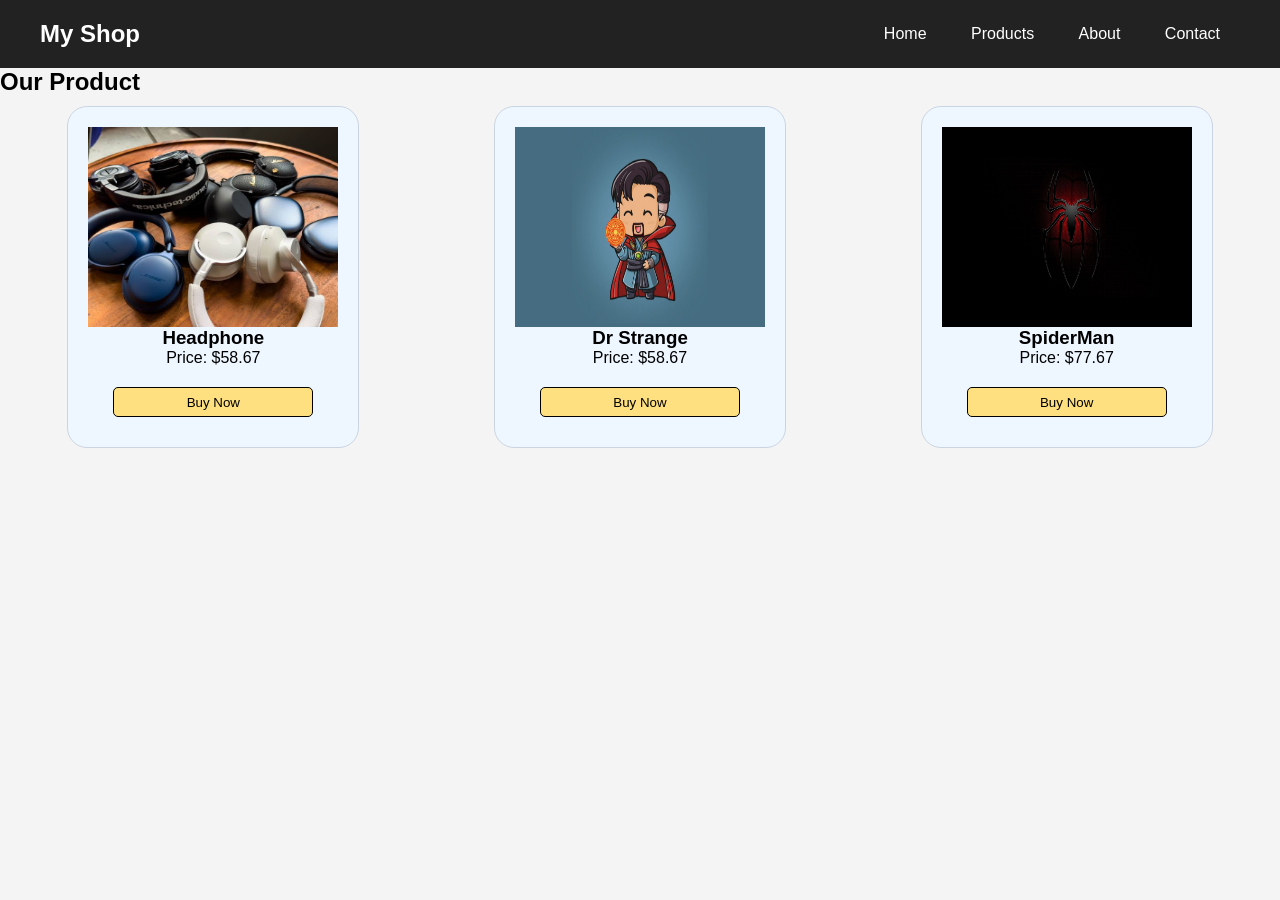
<file: index.html>
<!DOCTYPE html>
 <html lang="en">
 <head>
    <meta charset="UTF-8">
    <meta name="viewport" content="width=device-width, initial-scale=1.0">
    <title>My Shop</title>
    <link rel="stylesheet" href="style.css">
 </head>
 <body>
    <header>
<h2>My Shop</h2>
<nav>
    <a href="#">Home</a>
    <a href="#">Products</a>
    <a href="#">About</a>
    <a href="#">Contact</a>
</nav>
    </header>

    <section class="container">
        <h1>Our Product</h1>

     <div class="product">
         <div class="card">
        <img src="./Assets/images/images.jpg" alt="Headphone">
        <h3>Headphone</h3>
        <p>Price: $58.67</p>
         <Button>Buy Now</Button>   
         </div>

         <div class="card">
        <img src="./Assets/images/dr_strange_wallpaper_1920x1080.png" alt="Headphone">
        <h3>Dr Strange</h3>
        <p>Price: $58.67</p>
         <Button>Buy Now</Button>   
         </div>

         <div class="card">
        <img src="./Assets/images/7cfd7dee6f42b946158c3c3577adaee7.jpg" alt="Headphone">
        <h3>SpiderMan</h3>
        <p>Price: $77.67</p>
         <Button>Buy Now</Button>   
         </div>

    </div>
    </section>
 </body>
 </html>
</file>
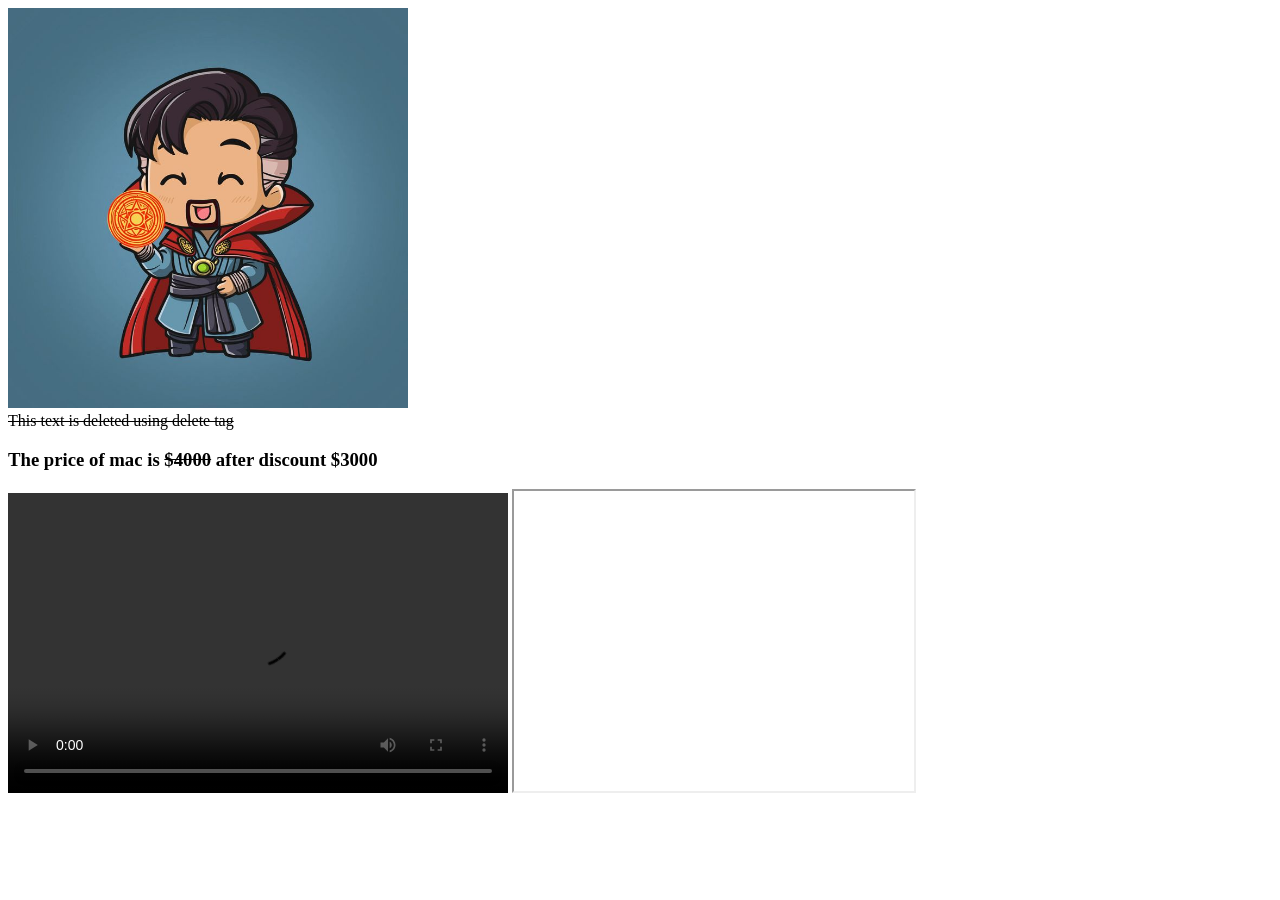
<file: img-tags/index.html>
<!DOCTYPE html>
<html lang="en">
<head>

    <title>Document</title>
</head>
<body>
<!-- Image Tag -->
     
 <a href="https://www.google.com/" target="_blank">
<img src="./Assets/Dr_ Strange! - Telmo Fernandes.jpg" alt="Loki"
height="400"width="400"></img></a>

<br>
<del> This text is deleted using delete tag </del>
<br><h3>
The price of mac is <del>$4000</del> after discount $3000</h3>


<video width="500" height="300"controls>
    <source src="./Assets/Marvel Studios' Doctor Strange in the Multiverse of Madness _ Official Trailer.mp4" type="video/mp4">
</video>


<iframe src="https://youtube.com/embed/oDUa1Bw-hok?si=KggIN5vHZhrrqO4t" height="300"width = "400">




</iframe>
</body>
</html>
</file>
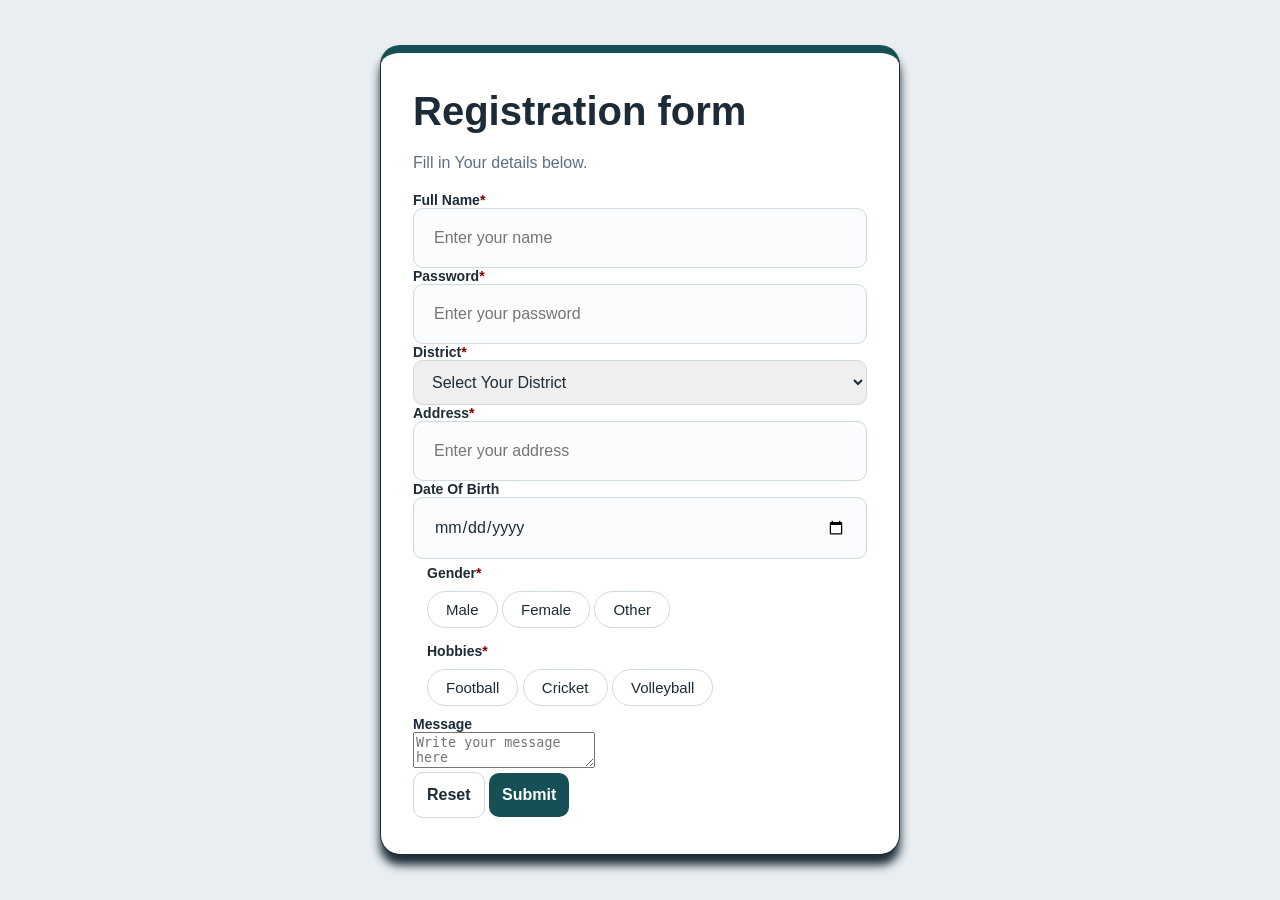
<file: Registration/index.html>
<!DOCTYPE html>
<html lang="en">

<head>
    <title>Registration Form</title>
    <link rel="stylesheet" href="style.css">
</head>

<body></body>
 <div class="field">
    <form>
        <h1>Registration form</h1>
        <p class="sub">Fill in Your details below.</p>
       
            <label class="title">Full Name<span class="title-danger">*</span></label>
            <input type="text" id="Full Name" placeholder="Enter your name" required>
            <br>

            <label class="title">Password<span class="title-danger">*</span></label>
            <input type="password" id="Password" placeholder="Enter your password" required>
            <br>
            <label class="title">District<span class="title-danger">*</span></label>
            <select name="District" id="District">
                <option value="" select disabled selected>Select Your District</option>
                <option value="Butwal">Butwal</option>
                <option value="Gulmi">Gulmi</option>
                <option value="Palpa">Palpa</option>
                <option value="India">India</option>
            </select>
            <br>
            <label class="title">Address<span class="title-danger">*</span></label>
            <input type="text" id="Address" placeholder="Enter your address"><br>

            <label class="title">Date Of Birth<span class="title-danger"></span></label>
            <input type="date" id="date of birth">
            <br>


            <!....gender field. ...>
                <fieldset>
                    <span class="legend">Gender<span class="title-danger">*</span></span>
                    <div class="options">
                        <label class="option">
                            <input type="radio" name="gender" value="male"><span>Male</span>
                        </label>

                        <label class="option">
                            <input type="radio" name="gender" value="female"><span>Female</span>
                        </label>
                        <label class="option">
                            <input type="radio" name="gender" value="Other"><span>Other</span>
                        </label>
                    </div>


                </fieldset>
              
                <fieldset>
                    <span class="legend">Hobbies<span class="title-danger">*</span></span>
                    <div class="options">
                        <label class="option">
                            <input type="checkbox" name="games" value="Football"><span>Football</span>
                        </label>
                        <label class = "option"><input type="checkbox" name="games" value="cricket"><span>Cricket</span>
                        </label>

                        <label class="option">
                            <input type="checkbox" name="games" value="volleyball"><span>Volleyball</span>
                        </label>
                    </div>


                </fieldset>
                <label class="title">Message</label>
                <textarea id="Message" placeholder="Write your message here"></textarea>
                <br>
                <button type="Reset">Reset</button>
                <button type="submit"> Submit</button>
      




    </form>
  </div>

</body>

</html>
</file>
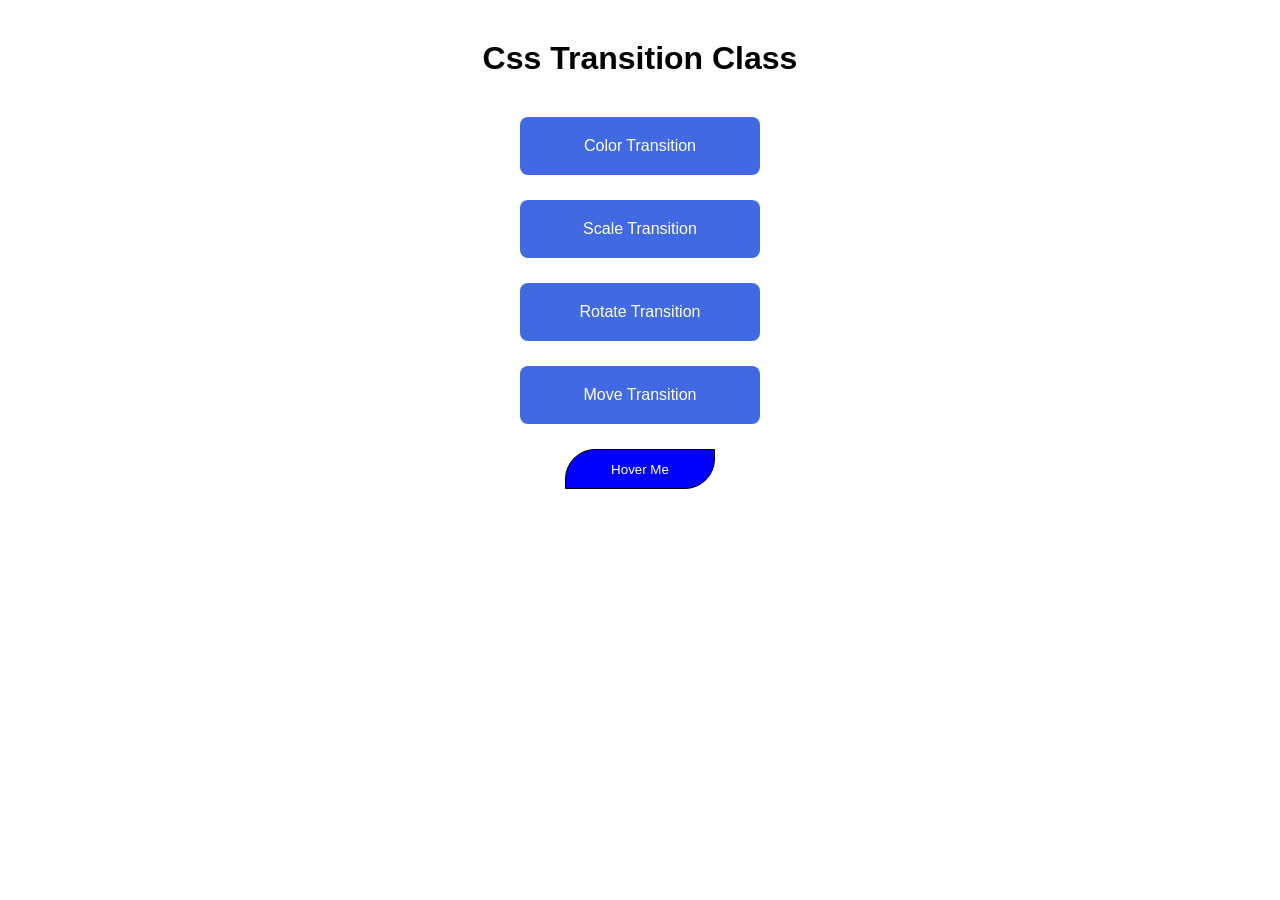
<file: Registration/Transition/index.html>
<!doctype html>
<html lang="en">
  <head>
    <meta charset="UTF-8" />
    <meta name="viewport" content="width=device-width, initial-scale=1.0" />
    <title>CSS Transition Project</title>
    <link rel="stylesheet" href="style.css" />
  </head>
  <body>
    <h1>Css Transition Class</h1>

    <div class="container">
      <div class="box box1">
        Color Transition
      </div>

      <div class="box box2">
        Scale Transition
      </div>

      <div class="box box3">
        Rotate Transition
      </div>

      <div class="box box4">
        Move Transition
      </div>

      <button class="btn">
        Hover Me
      </button>
    </div>
  </body>
</html>
</file>
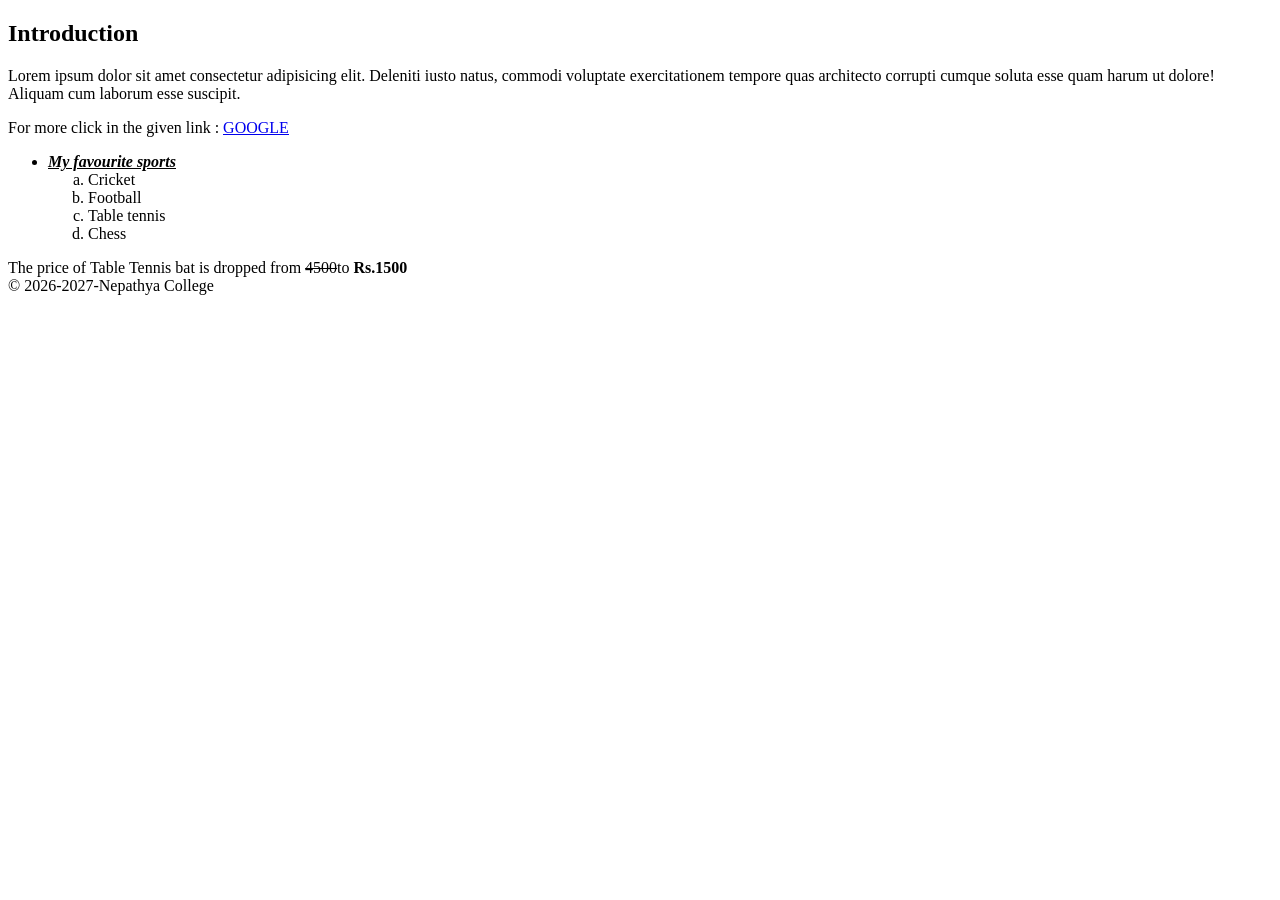
<file: Assignment/assignment-2.html>
<!DOCTYPE html>
<html lang="en">
<head>
    <meta charset="UTF-8">
    <meta name="viewport" content="width=device-width, initial-scale=1.0">
    <title>Assignment 2</title>
</head>
<body>
  <h2><b>Introduction</b> </h2>
  <p>
  Lorem ipsum dolor sit amet consectetur adipisicing elit. Deleniti iusto natus, commodi voluptate exercitationem tempore quas architecto corrupti cumque soluta esse quam harum ut dolore! Aliquam cum laborum esse suscipit.
</p>
<p>
    For more click in the given link : <a href="https://www.google.com/" target="_blank"><u>GOOGLE</u></a></p>
    
     <ul><li><i><b><u>My favourite sports</u></b></i></li>
<ol type="a">
<li>Cricket</li>
<li>Football</li>
<li>Table tennis</li>
<li>Chess</li></ol></ul>
<p>
    The price of Table Tennis bat is dropped from <del>4500</del>to <b>Rs.1500</b>
  <br>  &copy; 2026-2027-Nepathya College
</p>
</body>
</html>
</file>
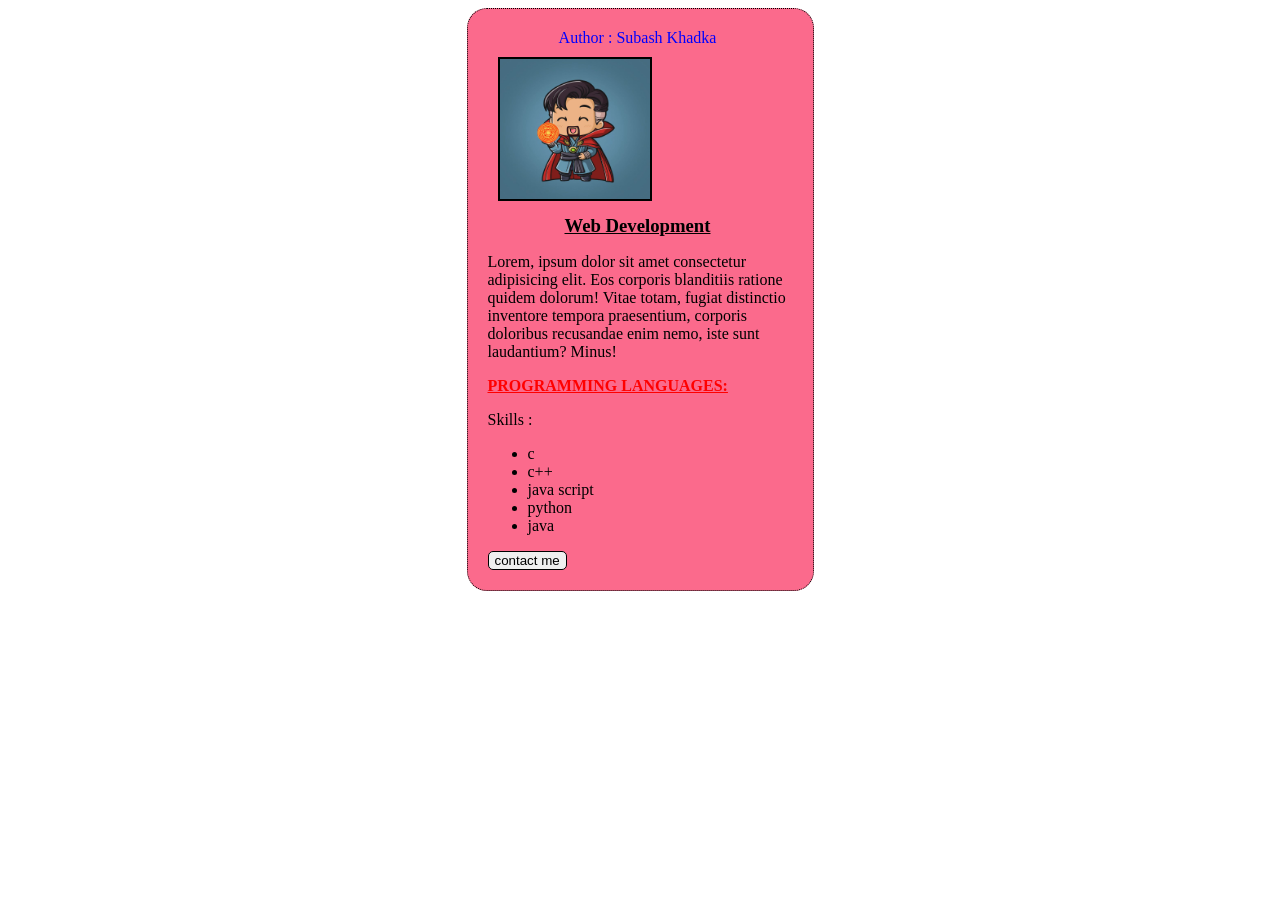
<file: CSS-Session/Assignment.html>
<!doctype html>
<html lang="en">
  <head>
    <link rel="stylesheet" href="Assignment.css" />
    <title>Css</title>
  </head>
  <body>
    <div id="profile">
<div id="name">Author : Subash Khadka</div>
      <img src="..//img-tags/Assets/Dr_ Strange! - Telmo Fernandes.jpg" alt="loki">
      <h3>Web Development</h3>     
      <p>
        Lorem, ipsum dolor sit amet consectetur adipisicing elit. Eos corporis
        blanditiis ratione quidem dolorum! Vitae totam, fugiat distinctio
        inventore tempora praesentium, corporis doloribus recusandae enim nemo,
        iste sunt laudantium? Minus!
      </p>
      <p class="title">Programming Languages:</p>
      <label for="skills">Skills :</label>
      <ul>
        <li>c</li>
        <li>c++</li>
        <li>java script</li>
        <li>python</li>
        <li>java</li>
      </ul>
      <button>contact me</button>
    </div>
  </body>
</html>
</file>
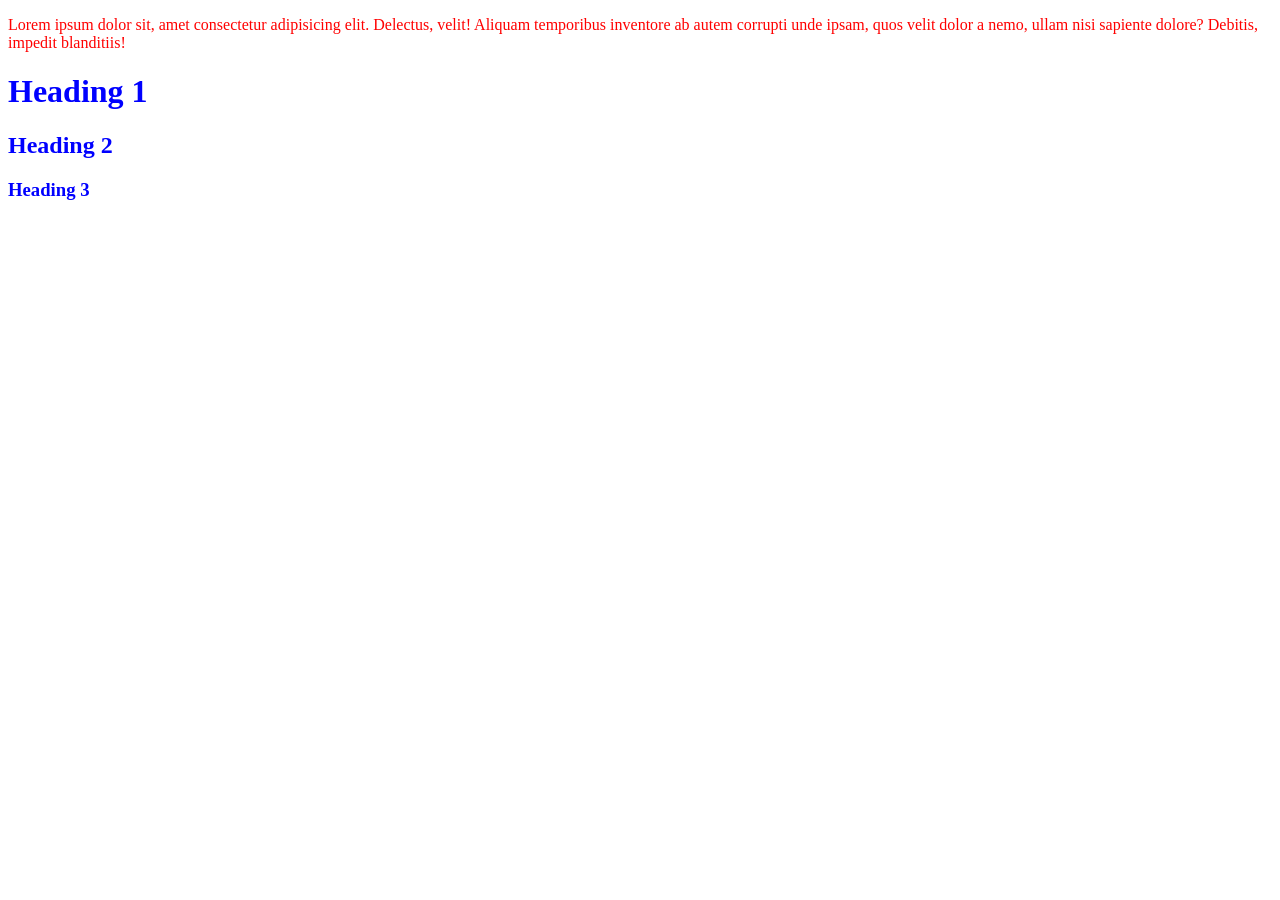
<file: CSS-Session/Day-1.html>
<!doctype html>
<html lang="en">
  <head>
    <meta charset="UTF-8" />
    <meta name="viewport" content="width=device-width, initial-scale=1.0" />
    <title>CSS-Session</title>
<link rel="stylesheet" href="Day-1.css">


    <!-- internal-css 
    <style>
      
      h1{
        color : red;
      }
    </style> -->

  </head>
  <body>

   <!-- inline Css
    <h1>Heading One</h1>
    <h2 style="color: blue">Heading Two</h2>
    <h3 style="color: hotpink">Heading Three</h3>


    <p>Hello CSS</p>
    <p>Hello </p> -->

<!-- Example of Id Method For Designing -->

<p id="text">Lorem ipsum dolor sit, amet consectetur adipisicing elit. Delectus, velit! Aliquam temporibus inventore ab autem corrupti unde ipsam, quos velit dolor a nemo, ullam nisi sapiente dolore? Debitis, impedit blanditiis!</p>


<!-- Example of Class Method For Designing -->

<h1 class="heading">Heading 1</h1>
<h2 class="heading">Heading 2</h2>
<h3 class="heading">Heading 3</h3>

</body>
</html>
</file>
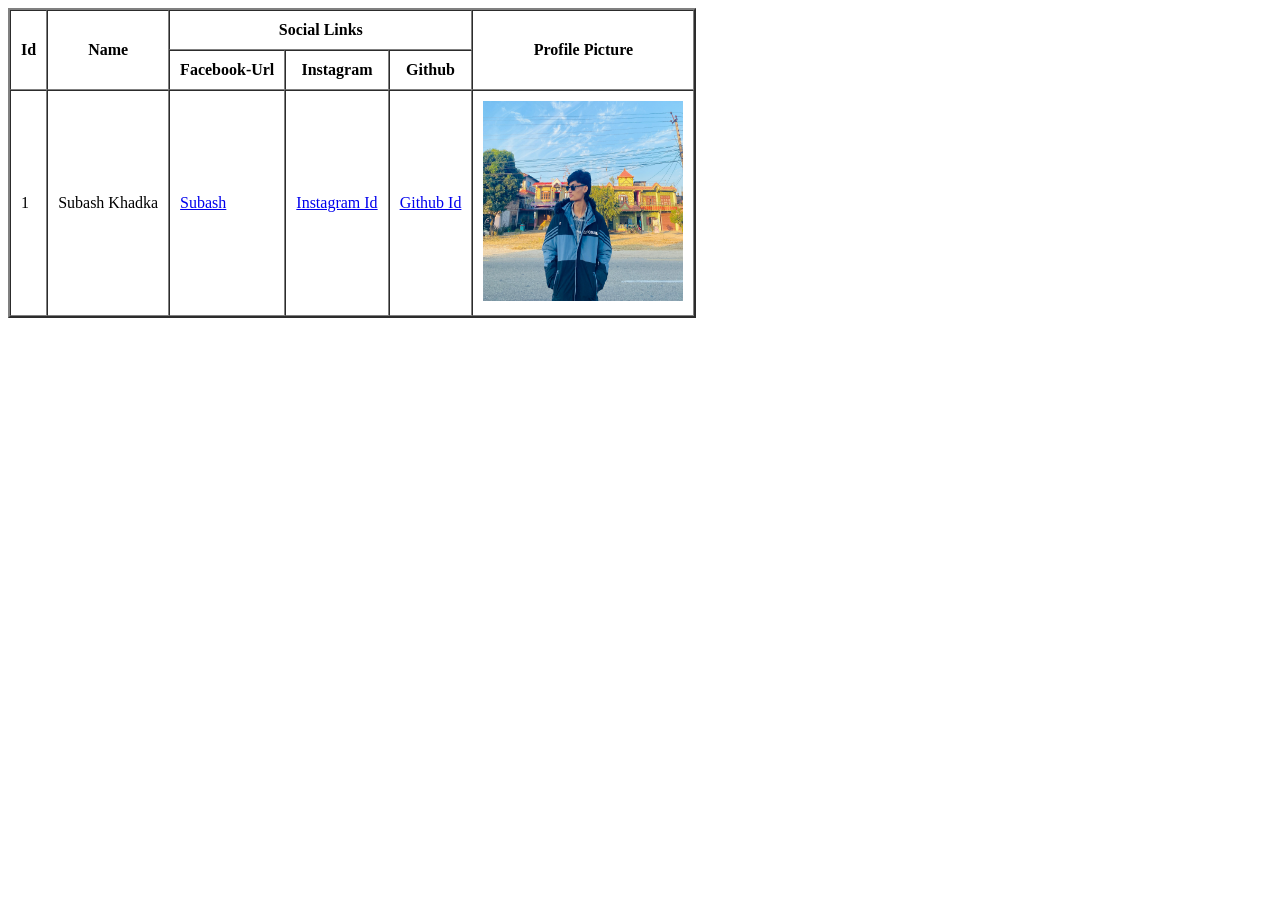
<file: tags/Form/Assignment-2.html>
<!DOCTYPE html>
<html lang="en">
<head>
    <meta charset="UTF-8">
    <meta name="viewport" content="width=device-width, initial-scale=1.0">
    <title>Information</title>
</head>
<body>
  <table border="2" cellspacing="0" cellpadding ="10">
  <tr>
    <th rowspan="2">Id</th>
    <th rowspan="2">Name</th>
    <th colspan="3">Social Links</th>
    <th rowspan="2">Profile Picture</th>
  </tr>
  <tr>
    <th>Facebook-Url</th>
    <th>Instagram</th>
    <th>Github</th>
  </tr>
  <tr>
    <td>1</td>
    <td>Subash Khadka</td>
    <td><a href="https://www.facebook.com/..." target="_blank">Subash</a></td>
    <td><a href="https://www.instagram.com/..." target="_blank">Instagram Id</a></td>
    <td><a href="https://github.com/subashsir53" target="_blank">Github Id</a></td>
    <td><img src="../../img-tags/Assets/new.JPG" height="200" width="200"></td>
  </tr>
</table>
</body>
</html>
</file>
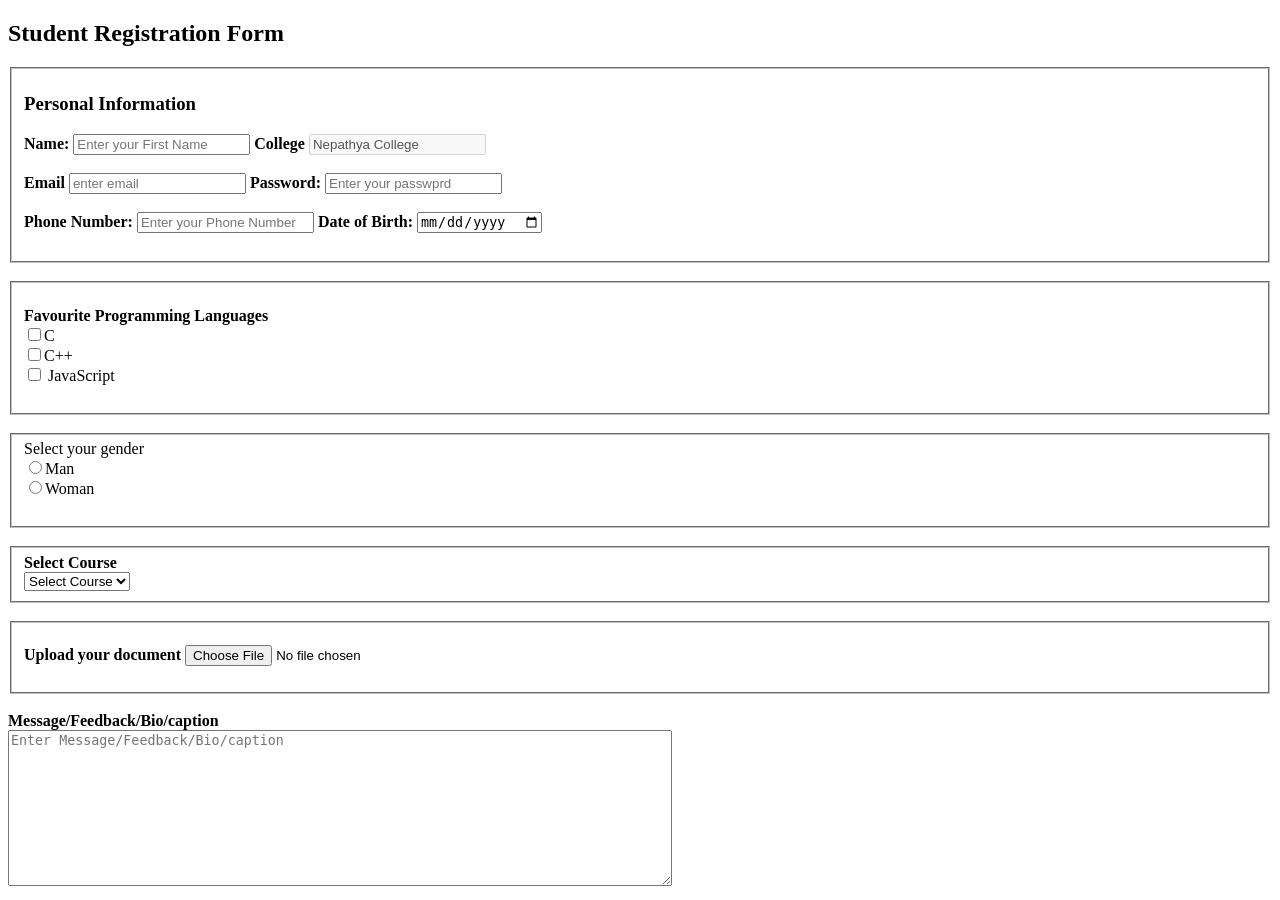
<file: tags/Form/Assignment.html>
<!DOCTYPE html>
<html lang="en">
<head>
    <meta charset="UTF-8">
    <meta name="viewport" content="width=device-width, initial-scale=1.0">
    <title>Document</title>
<style>

  
</style>

</head>
<body>
    <h2>
      <h2>Student Registration Form </h2>
      
    <form><fieldset>
      <h3>Personal Information</h3>
      <label for="name"><b>Name:</b> </label>
      <input type="text" placeholder="Enter your First Name" id="name" />
      
      <label for="name"><b>College</b> </label>
      <input type="text" value="Nepathya College" id="name" disabled /> <br /><br />
      
      <label for="email"><b>Email</b> </label>
      <input type="email" id="email" placeholder="enter email" />

      <label for="password"><b>Password:</b> </label>
      <input type="password" placeholder="Enter your passwprd" /> <br /><br />

      <label for="phone"><b>Phone Number:</b></label>
      <input type="tel" name="phone" placeholder="Enter your Phone Number" />
      
      <label> <b>Date of Birth:</b></label> <input type="date" /> <br /> <br />
</fieldset><br> <fieldset><br>
       <label><B>Favourite Programming Languages</B></label><br />

      <input type="checkbox" name="lang" value="C" />C<br />

      <input type="checkbox" name="lang" value="C++" />C++<br />

      <input type="checkbox" name="lang" value="JavaScript" /> JavaScript<br />
      <br />
</fieldset><br><fieldset>
       <label>Select your gender </label><br />

      <input type="radio" name="Gender" value="Man" />Man<br />

      <input type="radio" name="Gender" value="Woman" />Woman<br /><br></fieldset><br><fieldset>
<label><b>Select Course</b></label><br>
      <select name="Course">
        <option value="0" disabled selected>Select Course</option>
        <option value="BCA">BCA</option>
        <br />
        <option value="BSC CSIT">BSC CSIT</option>
        <br /><br></select></fieldset><br><fieldset>
<p>
        <label> <b>Upload your document  </b></label><input type="file"><br> 
</p></fieldset><br>
      <B>Message/Feedback/Bio/caption</B><br>
 <textarea
        placeholder="Enter Message/Feedback/Bio/caption "
        rows="10"
        cols="80"
      ></textarea>
      <br>



</table>

</body>
</html>
</file>
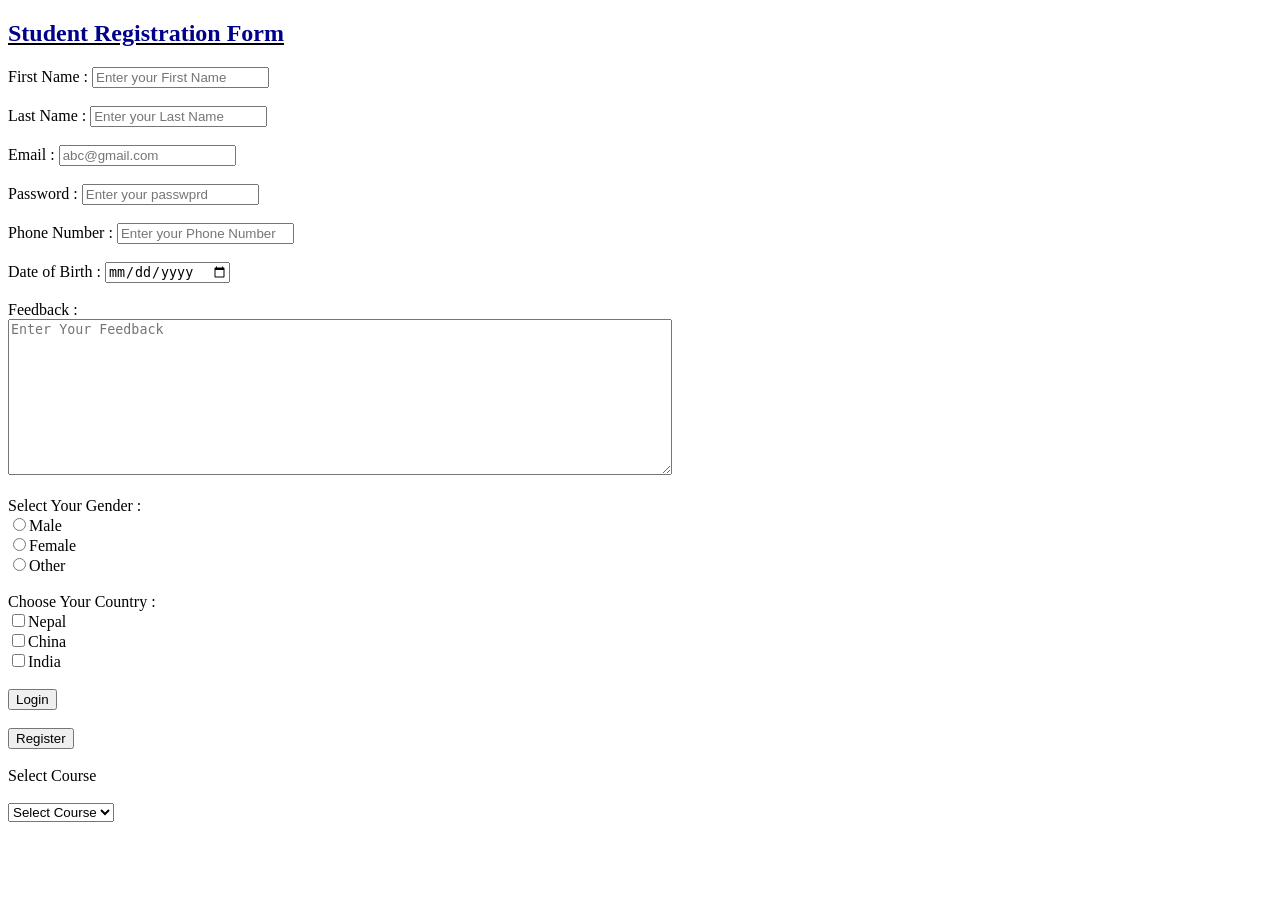
<file: tags/Form/form.html>
<!doctype html>
<html lang="en">
  <head>
    <meta charset="UTF-8" />
    <meta name="viewport" content="width=device-width, initial-scale=1.0" />
    <title>Form Session</title>
  </head>
  <body>
    <h2>
      <u><font color="darkblue">Student Registration Form</font></u>
    </h2>
    <form>
      <label for="name">First Name : </label>
      <input type="text" placeholder="Enter your First Name" id="name" />
      <br /><br /><label for="name">Last Name : </label>
      <input type="text" placeholder="Enter your Last Name" id="name" />
      <br /><br /><label for="email">Email : </label>
      <input type="email" id="email" placeholder="abc@gmail.com" />
      <br /><br /><label for="password">Password :</label>
      <input type="password" placeholder="Enter your passwprd" />
      <br /><br /><label for="phone">Phone Number :</label>
      <input type="tel" name="phone" placeholder="Enter your Phone Number" />
      <br /><br /><label> Date of Birth :</label> <input type="date" /> <br />
      <br />
      <label> Feedback : </label><br />
      <textarea
        placeholder="Enter Your Feedback "
        rows="10"
        cols="80"
      ></textarea>
      <br /><br />
      <label>Select Your Gender :</label><br />

      <input type="radio" name="Gender" value="male" />Male<br />

      <input type="radio" name="Gender" value="Female" />Female<br />

      <input type="radio" name="Gender" value="other" />Other<br />
      <br />

      <label> Choose Your Country :</label><br />

      <input type="checkbox" value="nepal" />Nepal<br />

      <input type="checkbox" value="china" />China<br />

      <input type="checkbox" value="india" />India <br /><br />
      <!-- Button-->

      <button>Login</button><br /><br />
      <button>Register</button>
      <!-- Dropdown --><br /><br />
      <label> Select Course</label><br />
      <br />

      <select name="Couse">
        <option value="0" disabled selected>Select Course</option>
        <option value="BCA">BCA</option>
        <br />
        <option value="BSC CSIT">BSC CSIT</option>
        <br />
        <option value="BIT">BIT</option>
        <br />
        <option value="BBA">BBA</option>
        <br />
        <option value="CA">CA</option>
        <br />
      </select>
    </form>
  </body>
</html>
</file>
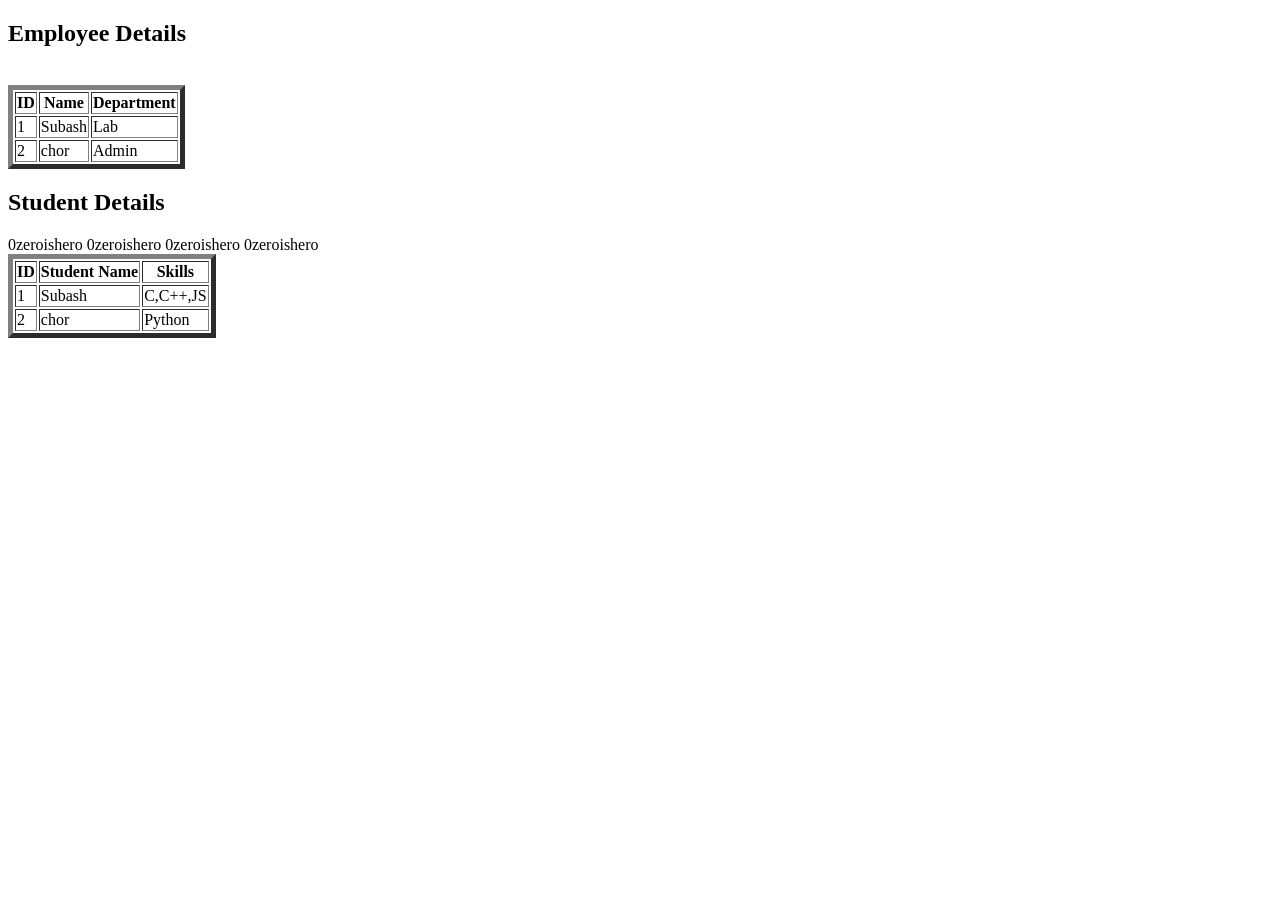
<file: tags/Form/table.html>
<!DOCTYPE html>
<html lang="en">
<head>
    <meta charset="UTF-8">
    <meta name="viewport" content="width=device-width, initial-scale=1.0">
    <title>Table Example</title>
</head>

<body>
    <h2>Employee Details</h2>
<table border="5">
<tr>
<th>ID</th>
<th> Name</th>
<th>Department</th>
</tr>
<tr>
<td>1</td>
<td>Subash</td>
<td>Lab</td>
</tr>   
<tr>
<td>2</td>
<td>chor</td>
<td>Admin</td>
</tr>
<br>
<table border="5">
    
<h2>Student Details</h2>
<tr>
<th>ID</th>
<th>Student Name</th>
<th>Skills</th>
</tr>
<tr>
<td>1</td>
<td>Subash</td>
<td>C,C++,JS</td>
</tr>   
<tr>
<td>2</td>
<td>chor</td>
<td>Python</td>
</tr>

0zeroishero
0zeroishero
0zeroishero
0zeroishero
</body>
</html>
</file>
<file: style.css>
*{
    margin: 0px;
}

body{
    font-family: Arial, Helvetica, sans-serif;
    background-color: #f4f4f4;
}

header{
background-color: #222;
color: white;
padding: 20px 40px;
display: flex;
align-items: center;
justify-content: space-between;
}

nav a{
color: white;
text-decoration: none;
margin: 20px;

}

.container{
       
}

img{
    display: flex;
    height: 200px;
    width: 250px;
    
}

button{
    background-color: rgb(255, 224, 129);
    border: 1.5px black solid;
    border-radius: 5px;
    margin: 20px;
    height: 30px;
    width: 200px;
}

.product{
    display: flex;
    justify-content: space-around;
    text-align: center;
   
}

.card{
    margin-top: 10px;
    padding: 20px;
  background-color: #eef6ff;
    border: 1px solid #cbd5e1;
    height: 300px;
    border-radius: 20px;
}
</file>
<file: Registration/style.css>
:root{
    --bg:#e8eef2;
    --card:#ffffff;
    --ink: #1c2b36;
    --muted: #5d7080;
    --line: #cfd9e0;
    --accent: #164f56;
    --accent-dark: #10373c;
    --tiny:#e3f1f2;
    --danger:maroon;
    }
    *{
        box-sizing: border-box;
    }


    .title-danger{
    color: var(--danger);
    } 
    body{
        margin: 0%;
        min-height: 100vh;
        display: flex;
        align-items: center;
        justify-content: center;
        padding: 32px 16px;
        background-color: var(--bg);
        font-family: 'Trebuchet MS', 'Lucida Sans Unicode', 'Lucida Grande', 'Lucida Sans', Arial, sans-serif;
        color: var(--ink);
    }
    .field{
        width: 100%;
        max-width: 520px;
        background-color: var(--card);
         border: 1px solid;
         border-radius: 20px;
        padding: 36px 32px;
        box-shadow: 0 10px 10px ;
       border-top: 8px solid var(--accent);
    }
    h1{
        font-size: 40px;
        margin: 0 0 20px;
      }
      .sub{
        margin: 0 0 20px;
        color: var(--muted);
      }
      
      label.title, .legend{
        display: block;
        font-weight: 600;
        font-size: 14px;

      }
      input[type=text],
       input[type=password],
       input[type=date]
       {
        width:100%;
        padding: 20px;
        font: inherit;
        color: var(--ink);
        background-color: #fafcfd;
       border: 1.5px solid var(--line);
       border-radius: 10px;
       }
       select{
        width: 100%;
        padding: 12px 40px 12px 14px;
        border: 1.5px solid var(--line);
        font: inherit;
        color: var(--ink);
        border-radius: 10px;
        cursor: pointer;
       }
       input:focus,
       textarea:focus,
       select:focus
       {
        border-color: var(--accent);
        box-shadow: 0 0 0 4px var(--accent);

       }

       .option input{
        position: absolute;
        opacity: 0;
       }


       .option span{
        display: inline-block;
        padding: 9px 18px;
        border: 1.5px solid var(--line);
        border-radius: 999px;
        cursor: pointer;
       font-size: 15px;
       transition: all 0.3s;
       margin-top: 10px;
       }

       .option input:checked + span {
        background-color: var(--accent);
        border-color: var(--accent);
        color:#fff;
       }

     fieldset{
        border: none;
       }
       button{
        padding: 13px;
        border-radius: 10px;
        font: inherit;
        font-weight: 600;
        cursor: pointer;
      }

       button[type="submit"]{
        background-color: var(--accent);
        border: 0;
        color: #fff;
       }

       button[type="Reset"]{
        background-color: transparent;
        color: var(--ink);
        border: 1.5px solid var(--line);
       }
button:hover{
  background-color: var(--accent-dark);
  color: #ffffff;

}
</file>
<file: Registration/Transition/style.css>
body{
font-family: Arial, Helvetica, sans-serif;
text-align: center;
background-color: #ffffff;

}

h1{
    margin-top: 40px;
}

.container{
    display: flex;
    flex-direction: column;
    align-items: center;
    gap: 25px;
    margin-top: 40px;
}

.box{
    width: 200px;
    padding: 20px;
    color:white;
    background-color: royalblue;
    border-radius: 8px;
}

.box1{
    transition: background-color 0.5s;
}

.box1:hover{
background-color: pink;
cursor: pointer;

}

.box2{
    transition: transform 0.5s;
   
}

.box2:hover{
    transform: scale(1.2);
    cursor: pointer;
}

.box3{
    transition: transform 2.5s;
}

.box3:hover{
transform: rotate(360deg);
 cursor: pointer;
}

.box4{
    transition: transform 1.5s;
}

.box4:hover{
    transform:translateX(100px);
     cursor: pointer;
}

.btn{
    background-color: blue;
    width: 150px;
    height: 40px;
    padding: 10px;
   color: white;
   border-top-left-radius: 30px;
   border-bottom-right-radius:30px ;
   border: 1px solid black;
   transition: background-color 0.5s;
}

.btn:hover{
    background-color: rgb(94, 245, 94);
    cursor: pointer;
    color: rgb(30, 29, 29);
}
</file>
<file: CSS-Session/Assignment.css>
.title {
    text-decoration: underline;
    font-weight: 900;
    color: red;
     text-transform: uppercase;
}
/* 
li {
    font-style: italic;
    font-weight: bold;
    text-transform: uppercase;
} */




#profile{
    width: 300px;
    background-color: rgb(251, 106, 140);
    border: 1px black dotted;
    padding: 20px 25px 20px 20px;
    /* margin: 10px auto; */
    margin: auto;
    border-radius: 20px;
}
h3{
    margin: 0px;
  text-decoration: underline;
  text-align: center;

}


button {
 border-radius: 5px;
 border: 1.5px rgb(0, 0, 0) solid;
}

button:hover{
    background-color: gray;
    cursor: pointer;
    cursor:crosshair;
}

#name{
color: blue;
font-weight: 500;
text-align: center;
}

img {
height: 140px;
width: 150px;
margin :10px;
justify-content: center;
align-items: center;
border: 2px black solid;

}
</file>
<file: CSS-Session/Day-1.css>
/* p {
        color: rgb(151, 146, 1);
      } */

      #text{
        color: red;
      }
    
      .heading{
        color: blue;
      }
</file>
